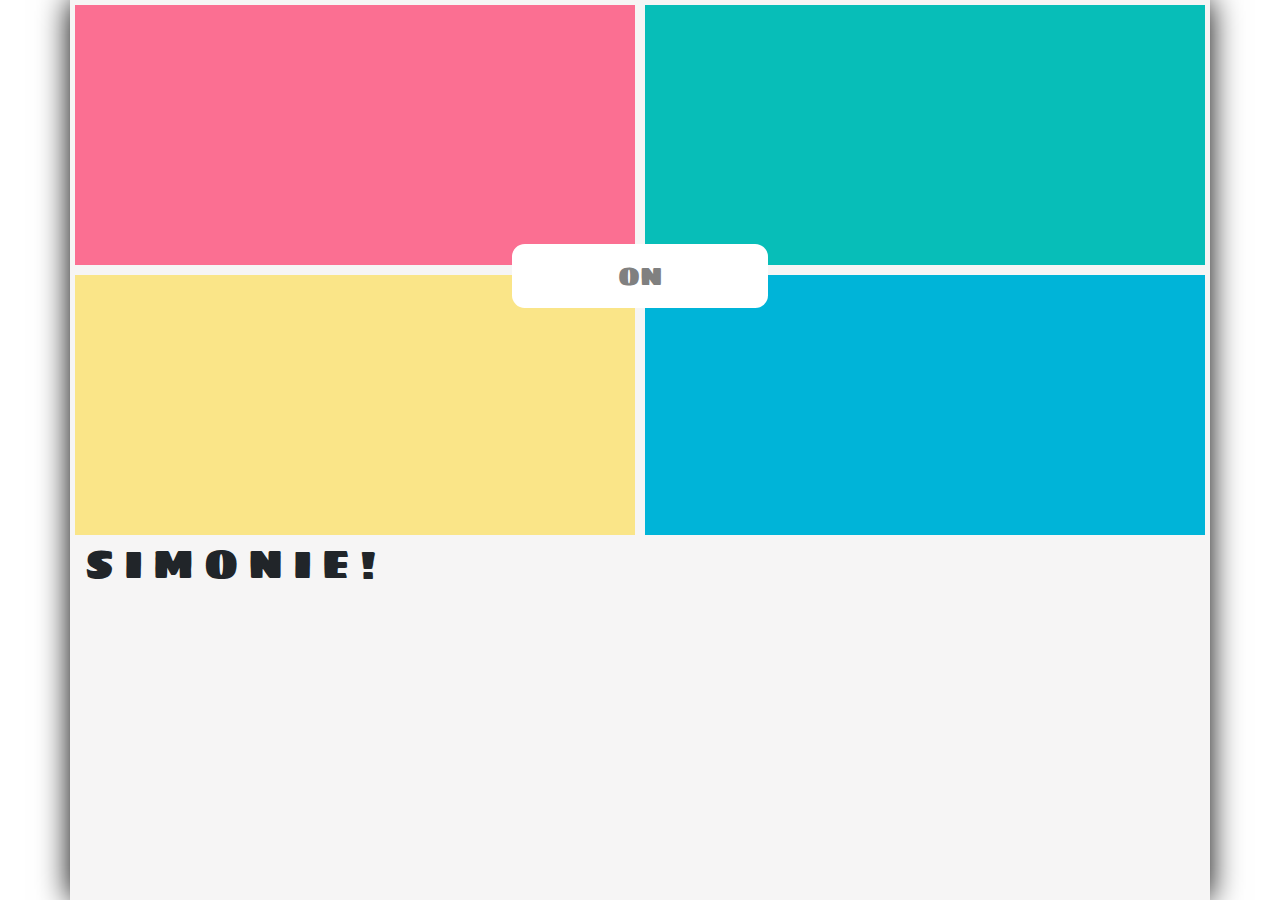
<file: index.html>
<!DOCTYPE html>
<html lang="en">
<head>
    <meta charset="UTF-8">
    <meta http-equiv="X-UA-Compatible" content="IE=edge">
    <meta name="viewport" content="width=device-width, initial-scale=1.0">
    <title>Simon</title>
    <!-- Import Bootstrap Library -->
    <link
    rel="stylesheet"
    href="https://stackpath.bootstrapcdn.com/bootstrap/4.3.1/css/bootstrap.min.css"
    integrity="sha384-ggOyR0iXCbMQv3Xipma34MD+dH/1fQ784/j6cY/iJTQUOhcWr7x9JvoRxT2MZw1T"
    crossorigin="anonymous"/>
    <style>
        @import url('https://fonts.googleapis.com/css2?family=Gruppo&family=Sigmar+One&display=swap');

        * {
        margin: 0;
        padding: 0;
        }
        body {
	      height: 100vh;
        display: flex;
        }        
        .display {
        background: #f6f5f5;
        width: 100vw;
        box-shadow: 0px 0px 30px black;
        margin: 0 auto;
        justify-content: center;
        }
        .game-button {
        width: 10px;
        height: 270px;
        float: left;
        border: 5px solid #f6f5f5;
        }
        #pink {
        background: #fb6f92;
        animation-name: pinkAni;
        animation-duration: 4s;
        animation-iteration-count: infinite;
        animation-direction: alternate;
        }
        @keyframes pinkAni {
            0% {opacity: 1;}
            25% {opacity: 0.2;}
            50% {opacity: 1;}
            75% {opacity: 1;}
            100% {opacity: 1;}
        }
        #green {
        background: #07beb8;
        animation-name: greenAni;
        animation-duration: 4s;
        animation-iteration-count: infinite;
        animation-direction: alternate;
        }
        @keyframes greenAni {
            0% {opacity: 1;}
            25% {opacity: 1;}
            50% {opacity: 0.2;}
            75% {opacity: 1;}
            100% {opacity: 1;}
        }
        #yellow{
        background: #fae588;
        animation-name: yellowAni;
        animation-duration: 4s;
        animation-iteration-count: infinite;
        animation-direction: alternate;
        }
        @keyframes yellowAni {
            0% {opacity: 1;}
            25% {opacity: 1;}
            50% {opacity: 1;}
            75% {opacity: 0.2;}
            100% {opacity: 1;}
        }
        #blue {
        background: #00b4d8;
        animation-name: blueAni;
        animation-duration: 4s;
        animation-iteration-count: infinite;
        animation-direction: alternate;
        }
        @keyframes blueAni {
            0% {opacity: 1;}
            25% {opacity: 1;}
            50% {opacity: 1;}
            75% {opacity: 1;}
            100% {opacity: 0.2;}
        }
        .row {
        justify-content: center;
        }
        .on-off {
        width: 20vmax;
        height: 5vmax;
        position: absolute;
        z-index: 5;
        background-color: white;
        border-radius: 1vmax;
        padding: 1vmax;
        margin-top: -2vmax;
        text-align: center;
        font-size: 2vmax;
        font-family: "Sigmar One","sans-serif";
        color: grey;
        cursor: pointer;
        text-decoration: none !important;
        }
        .on-off:hover {
            box-shadow: 0px 0px 20px grey;
            color: black
        }
        h1 {
          font-family: "Sigmar One";
        }
    </style>
</head>
<body>
    <div class="container display" id="simon">
        <div class="row">
          <div class="sGame container">
            <div class="row">
              <div class="container button-container">
                <!--color on (pink & green)-->
                <div class="row">
                  <div class="col-6 game-button playBtn" id="pink"></div>
                  <div class="col-6 game-button playBtn" id="green"></div>
                </div>
                <!--color on (yellow & blue)-->
                <div class="row">
                  <a href="normalMode.html" class="on-off" id="on-off">ON</a>  
                  <div class="col-6 game-button playBtn" id="yellow"></div>
                  <div class="col-6 game-button playBtn" id="blue"></div>
                </div>
                <h1>S I M O N I E !</h1>
              </div>
              </div>
            </div>
        </div>
    </div>   
</body>
</html>
</file>
